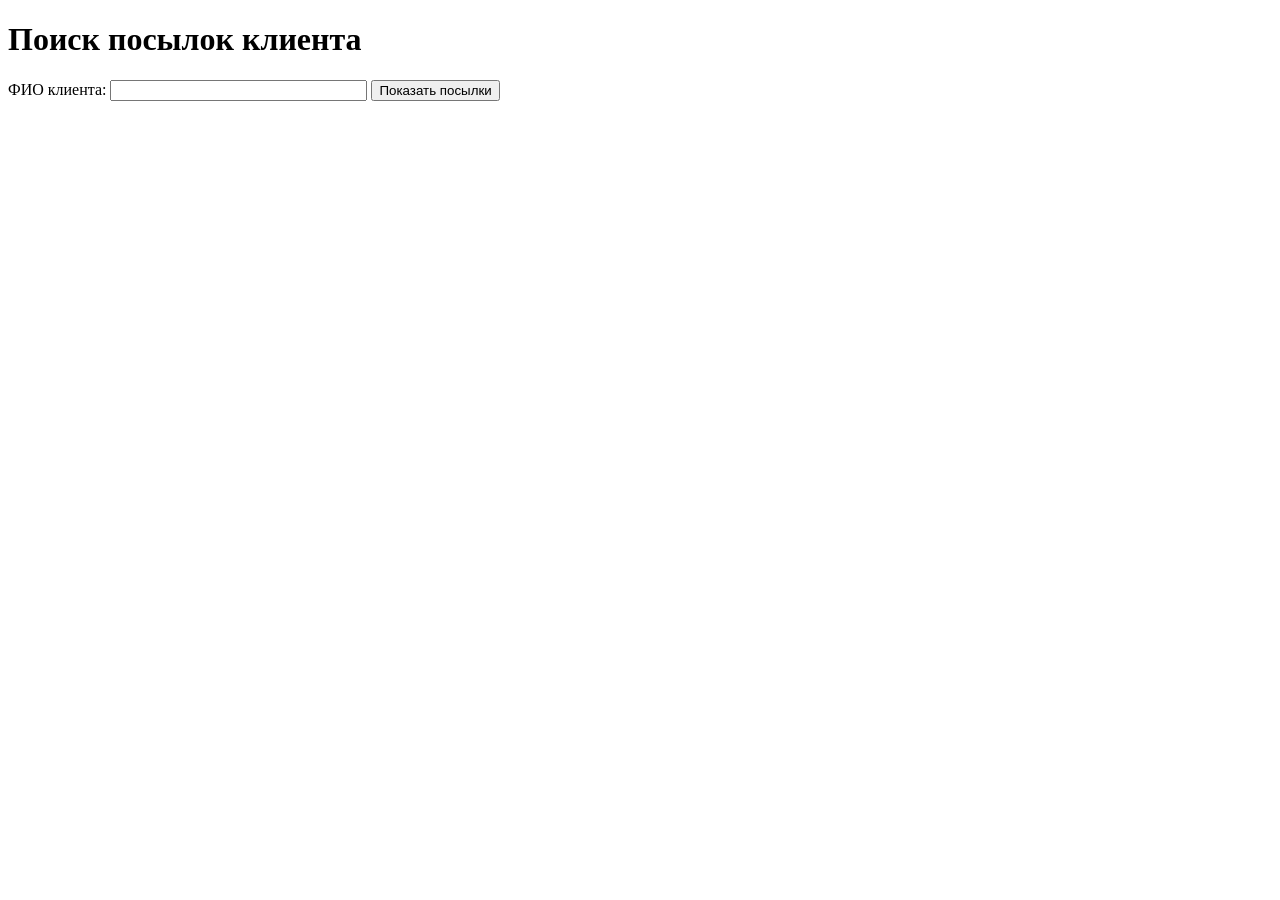
<file: WEB/mvnweb/src/main/webapp/index.html>
<!DOCTYPE html>
<html>
<head>
<meta charset="UTF-8">
<title>Интерфейс сотрудника почты </title>
</head>
<body>
<h1>Поиск посылок клиента</h1>
    <form method="get" action="ParcelListServlet">
        <label for="name">ФИО клиента:</label>
        <input type="text" id="name" name="name" size="30" required>
        <input type="submit" value="Показать посылки">
    </form>
</body>
</html>
</file>
